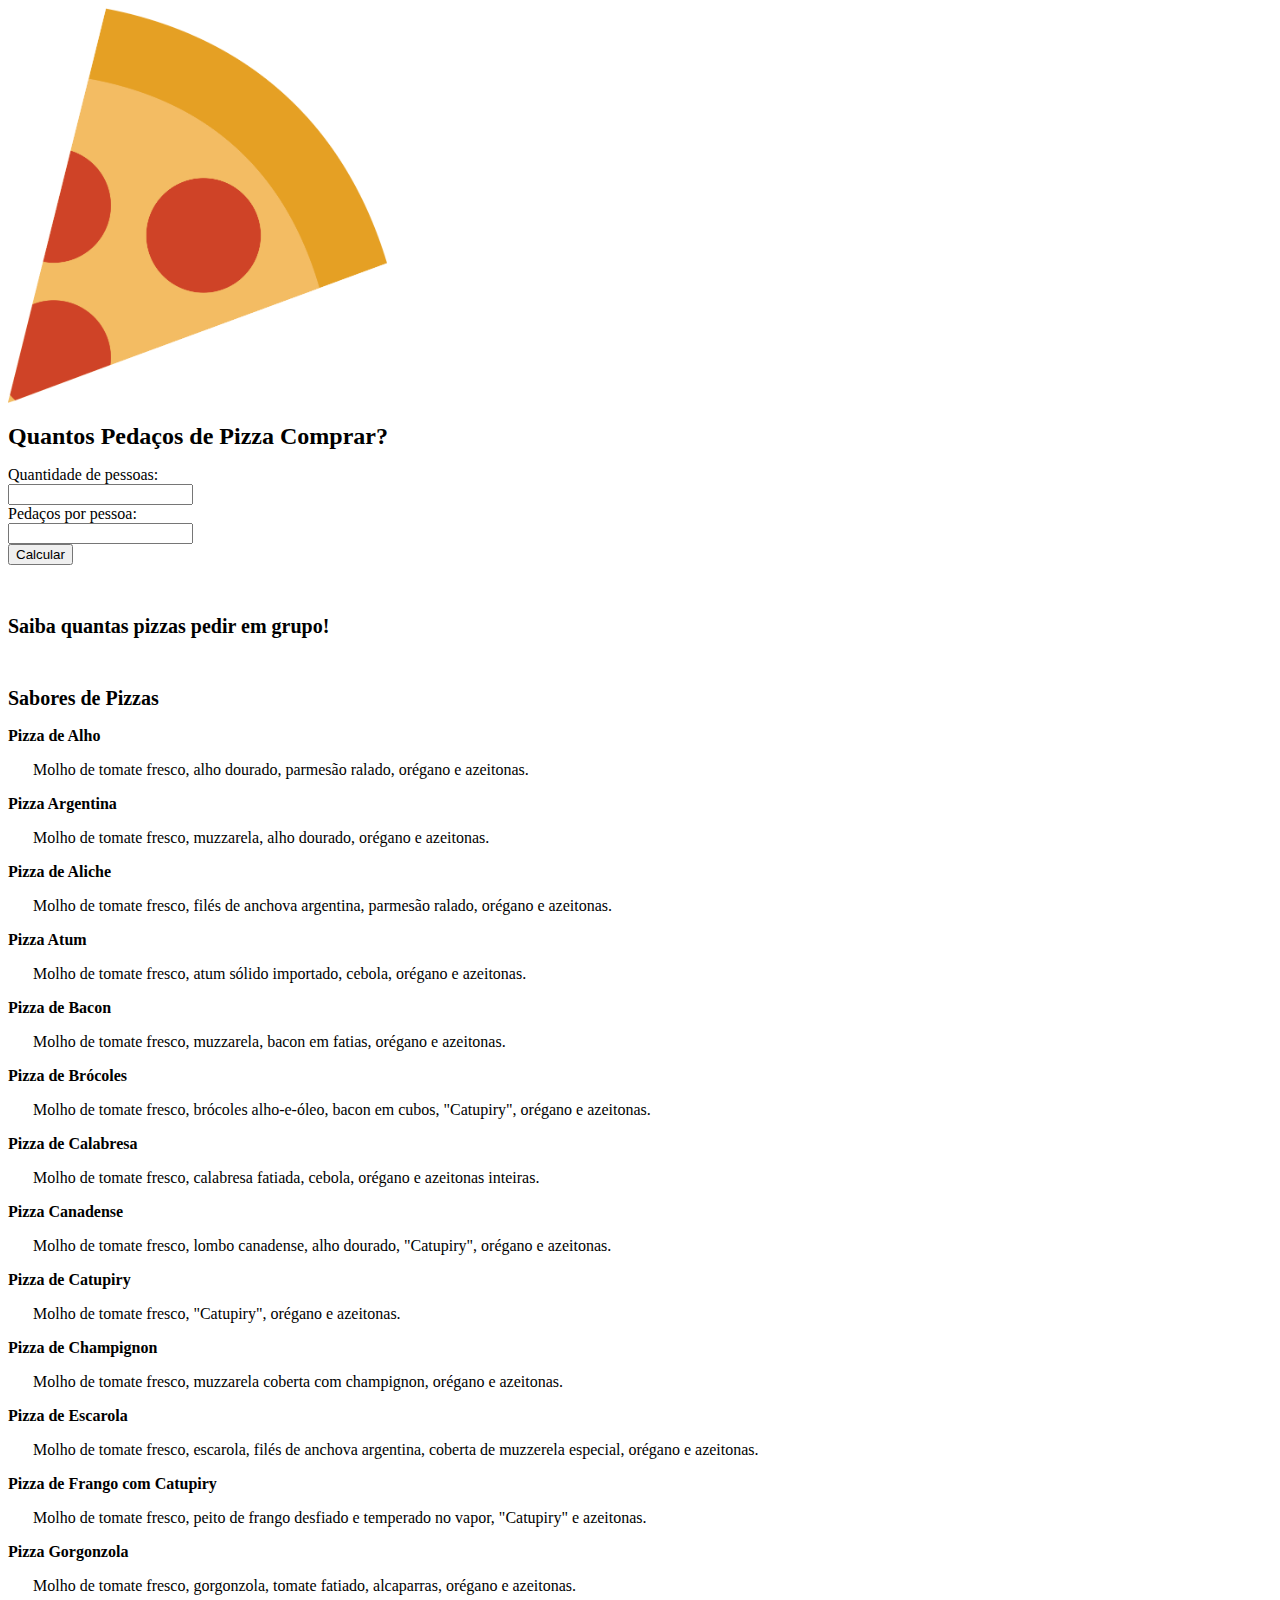
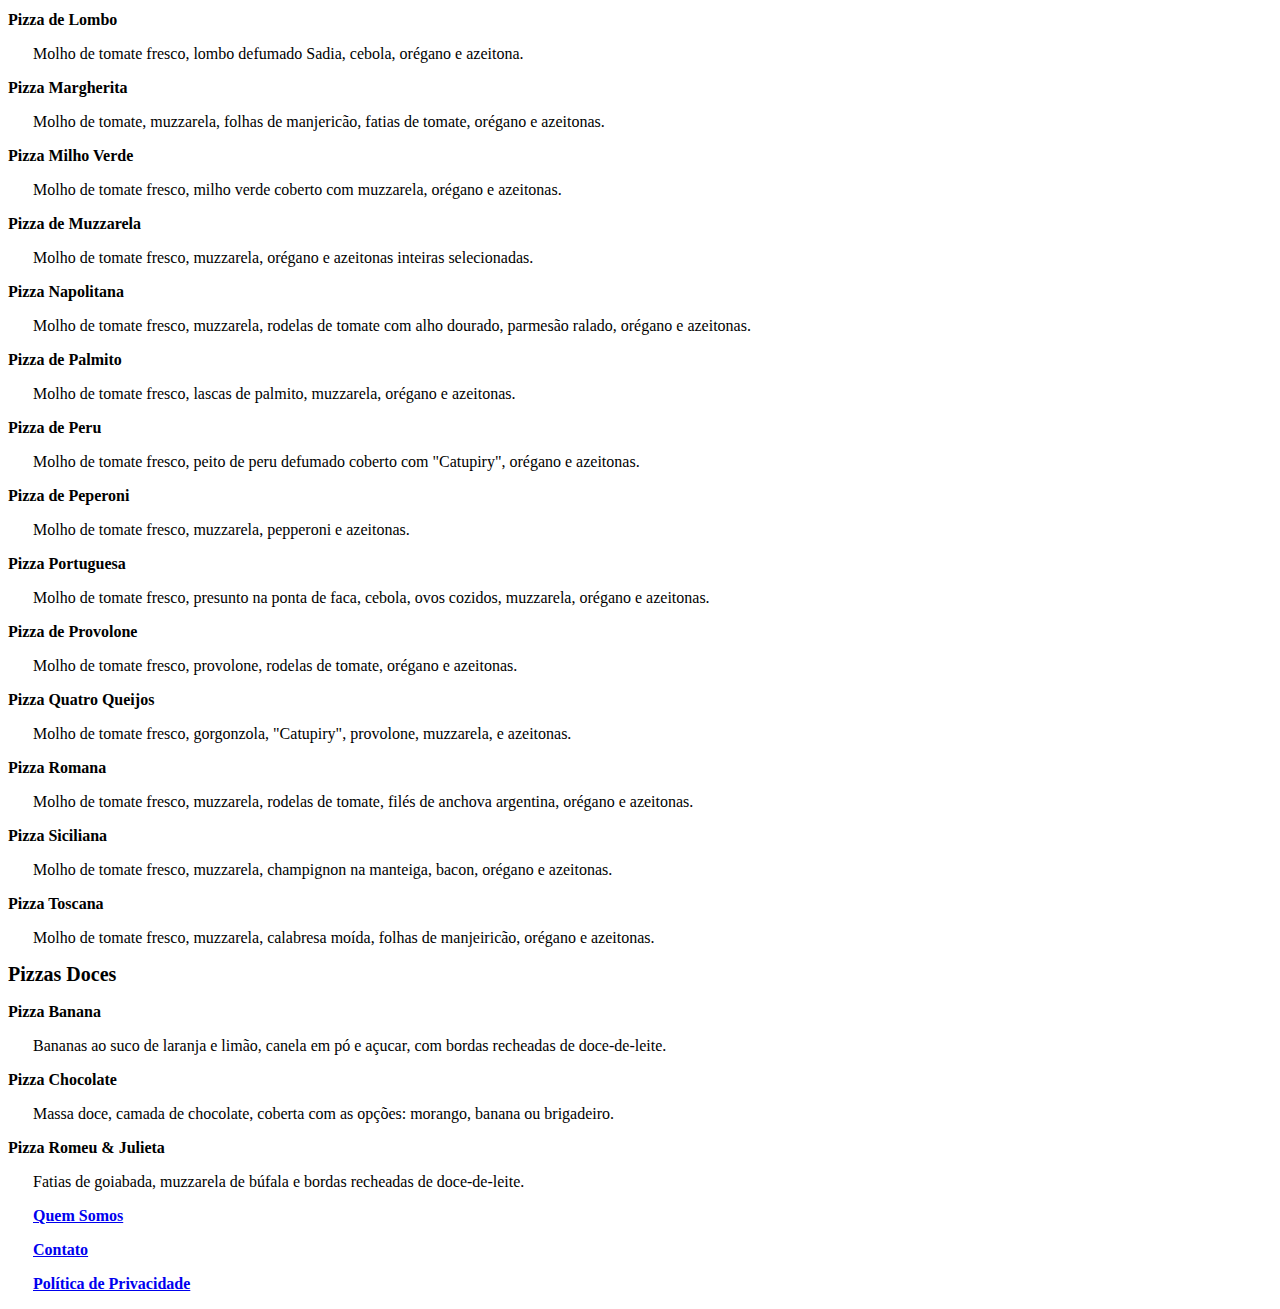
<file: index.html>
<!DOCTYPE html>
<html>
<head>
	<meta charset="utf-8">
	<meta name="author" content="Jessika Gomes">
	<meta name="description" content="Calculadora de Pizzas - Quantas Pizzas Pedir">
	<meta name="keywords" content="pizza, pizzas, pedaços, quanto, quantas, pedir pizza em grupo, calcular, calculadora, toscana, romana, calabresa, peperoni, portuguesa, aliche, Margherita,Siciliana">
	<meta name="robots" content="index,follow">
	<meta name="distribuition" content="Global">
	<meta name="viewport" content="width=device-width, initial-scale=1">
	<meta property="og:title" content="Pizza Calculator" />
	<meta property="og:image" content="https://pizzacalculator.online/calcular_pizza_para_grupo.png" />
	<script data-ad-client="ca-pub-3190029347859734" async src="https://pagead2.googlesyndication.com/pagead/js/adsbygoogle.js"></script>
	<link rel="stylesheet" href="https://cdn.jsdelivr.net/npm/bootstrap@4.6.0/dist/css/bootstrap.min.css" integrity="sha384-B0vP5xmATw1+K9KRQjQERJvTumQW0nPEzvF6L/Z6nronJ3oUOFUFpCjEUQouq2+l" crossorigin="anonymous">
	<link rel="stylesheet" href="style.css">
	<title>Pizza Calculator</title>
	<link rel="shortcut icon" href="/favicon.png">
</head>
<script src="pizza.js"></script>

<body>
<div class="container text-center">
	<header class="row mt-5 mb-4">
		<div class="col-lg-4 col-xs-0"></div>
		<div class="col-lg-4 col-xs-12"><img src="calcular_pizza_para_grupo.png" alt="Quantos_pedacos_de_pizza" class="img-fluid" id="logo"></div>
		<div class="col-lg-4 col-xs-0"></div>
		<div class="col-lg-4 col-xs-0"></div>
		<div class="col-lg-4 col-xs-12"><h1 class="mt-3">Quantos Pedaços de Pizza Comprar?</h1></div>
		<div class="col-lg-4 col-xs-0"></div>
	</header>
<form id="form">
	<div class="row">
		<div class="col-lg-4 col-xs-2"></div>
		<div class="form-group col-lg-4 col-xs-8">
			<label class="https://www.remove.bg/pt-br/upload">Quantidade de pessoas:</label><br>
			<input type="number" class="form-control-lg" id="qtdPessoas" name="qtdPessoas">
		</div>
		<div class="col-lg-4 col-xs-2"></div>
	</div>
	<div class="row">
		<div class="col-lg-4 col-xs-2"></div>
		<div class="form-group col-lg-4 col-xs-8">
			<label class="https://www.remove.bg/pt-br/upload">Pedaços por pessoa:</label><br>
			<input type="number"  class="form-control-lg" id="qtdPedacos" name="qtdPedacos">
		</div>
		<div class="col-lg-4 col-xs-2"></div>
	</div>
	<button type="button" class="btn btn-dark btn-lg mt-4" onclick="calcularPizza()">Calcular</button>
	<h4 class="mt-4" id="tPizza"><br>Saiba quantas pizzas pedir em grupo!<br><br>
	</h4>
</form>
<div class="row mt-5 mt-5">
		<div class="col-lg-3 col-xs-0"></div>
		<div class="col-lg-6 col-xs-12">
			<h2 class="mb-5">Sabores de Pizzas</h2>
			<h3>Pizza de Alho</h3>
			<p>Molho de tomate fresco, alho dourado, parmesão ralado, orégano e azeitonas.</p>

			<h3>Pizza Argentina</h3>
			<p>Molho de tomate fresco, muzzarela, alho dourado, orégano e azeitonas.</p>

			<h3>Pizza de Aliche</h3>
			<p>Molho de tomate fresco, filés de anchova argentina, parmesão ralado, orégano e azeitonas.</p>

			<h3>Pizza Atum</h3>
			<p>Molho de tomate fresco, atum sólido importado, cebola, orégano e azeitonas.</p>

			<h3>Pizza de Bacon</h3>
			<p>Molho de tomate fresco, muzzarela, bacon em fatias, orégano e azeitonas.</p>

			<h3>Pizza de Brócoles</h3>
			<p>Molho de tomate fresco, brócoles alho-e-óleo, bacon em cubos, "Catupiry", orégano e azeitonas.</p>

			<h3>Pizza de Calabresa</h3>
			<p>Molho de tomate fresco, calabresa fatiada, cebola, orégano e azeitonas inteiras.</p>

			<h3>Pizza Canadense</h3>
			<p>Molho de tomate fresco, lombo canadense, alho dourado, "Catupiry", orégano e azeitonas.</p>

			<h3>Pizza de Catupiry</h3>
			<p>Molho de tomate fresco, "Catupiry", orégano e azeitonas.</p>

			<h3>Pizza de Champignon</h3>
			<p>Molho de tomate fresco, muzzarela coberta com champignon, orégano e azeitonas.</p>

			<h3>Pizza de Escarola</h3>
			<p>Molho de tomate fresco, escarola, filés de anchova argentina, coberta de muzzerela especial, orégano e azeitonas.</p>

			<h3>Pizza de Frango com Catupiry</h3>
			<p>Molho de tomate fresco, peito de frango desfiado e temperado no vapor, "Catupiry" e azeitonas.</p>

			<h3>Pizza Gorgonzola</h3>
			<p>Molho de tomate fresco, gorgonzola, tomate fatiado, alcaparras, orégano e azeitonas.</p>

			<h3>Pizza de Lombo</h3>
			<p>Molho de tomate fresco, lombo defumado Sadia, cebola, orégano e azeitona.</p>

			<h3>Pizza Margherita</h3>
			<p>Molho de tomate, muzzarela, folhas de manjericão, fatias de tomate, orégano e azeitonas.</p>

			<h3>Pizza Milho Verde</h3>
			<p>Molho de tomate fresco, milho verde coberto com muzzarela, orégano e azeitonas.</p>

			<h3>Pizza de Muzzarela</h3>
			<p>Molho de tomate fresco, muzzarela, orégano e azeitonas inteiras selecionadas.</p>

			<h3>Pizza Napolitana</h3>
			<p>Molho de tomate fresco, muzzarela, rodelas de tomate com alho dourado, parmesão ralado, orégano e azeitonas.</p>

			<h3>Pizza de Palmito</h3>
			<p>Molho de tomate fresco, lascas de palmito, muzzarela, orégano e azeitonas.</p>

			<h3>Pizza de Peru</h3>
			<p>Molho de tomate fresco, peito de peru defumado coberto com "Catupiry", orégano e azeitonas.</p>

			<h3>Pizza de Peperoni</h3>
			<p>Molho de tomate fresco, muzzarela, pepperoni e azeitonas.</p>

			<h3>Pizza Portuguesa</h3>
			<p>Molho de tomate fresco, presunto na ponta de faca, cebola, ovos cozidos, muzzarela, orégano e azeitonas.</p>

			<h3>Pizza de Provolone</h3>
			<p>Molho de tomate fresco, provolone, rodelas de tomate, orégano e azeitonas.</p>

			<h3>Pizza Quatro Queijos</h3>
			<p>Molho de tomate fresco, gorgonzola, "Catupiry", provolone, muzzarela, e azeitonas.</p>

			<h3>Pizza Romana</h3>
			<p>Molho de tomate fresco, muzzarela, rodelas de tomate, filés de anchova argentina, orégano e azeitonas.</p>

			<h3>Pizza Siciliana</h3>
			<p>Molho de tomate fresco, muzzarela, champignon na manteiga, bacon, orégano e azeitonas.</p>

			<h3>Pizza Toscana</h3>
			<p>Molho de tomate fresco, muzzarela, calabresa moída, folhas de manjeiricão, orégano e azeitonas.</p>

			<h2 class="mb-5 mt-5">Pizzas Doces</h2>

			<h3>Pizza Banana</h3>
			<p>Bananas ao suco de laranja e limão, canela em pó e açucar, com bordas recheadas de doce-de-leite.</p>

			<h3>Pizza Chocolate</h3>
			<p>Massa doce, camada de chocolate, coberta com as opções: morango, banana ou brigadeiro.</p>

			<h3>Pizza Romeu & Julieta</h3>
			<p>Fatias de goiabada, muzzarela de búfala e bordas recheadas de doce-de-leite.</p>
		</div>
		<div class="col-lg-3 col-xs-0"></div>
	</div>
<footer class="row mt-5 mb-4">
	<div class="col-lg-4 col-xs-12"><a href="about.html" class="text-decoration-none" ><p class="text-center text-dark"><b>Quem Somos</b></p></a></div>
	<div class="col-lg-4 col-xs-12"><a href="mailto: jessika.gpires@gmail.com" class="text-decoration-none" ><p class="text-center text-dark"><b>Contato</b></p></a></div>
	<div class="col-lg-4 col-xs-12"><a href="privacidade.html" class="text-decoration-none" ><p class="text-center text-dark"><b>Política de Privacidade</b></p></a></div>
	</footer>
</div>
</body>
</html>
</file>
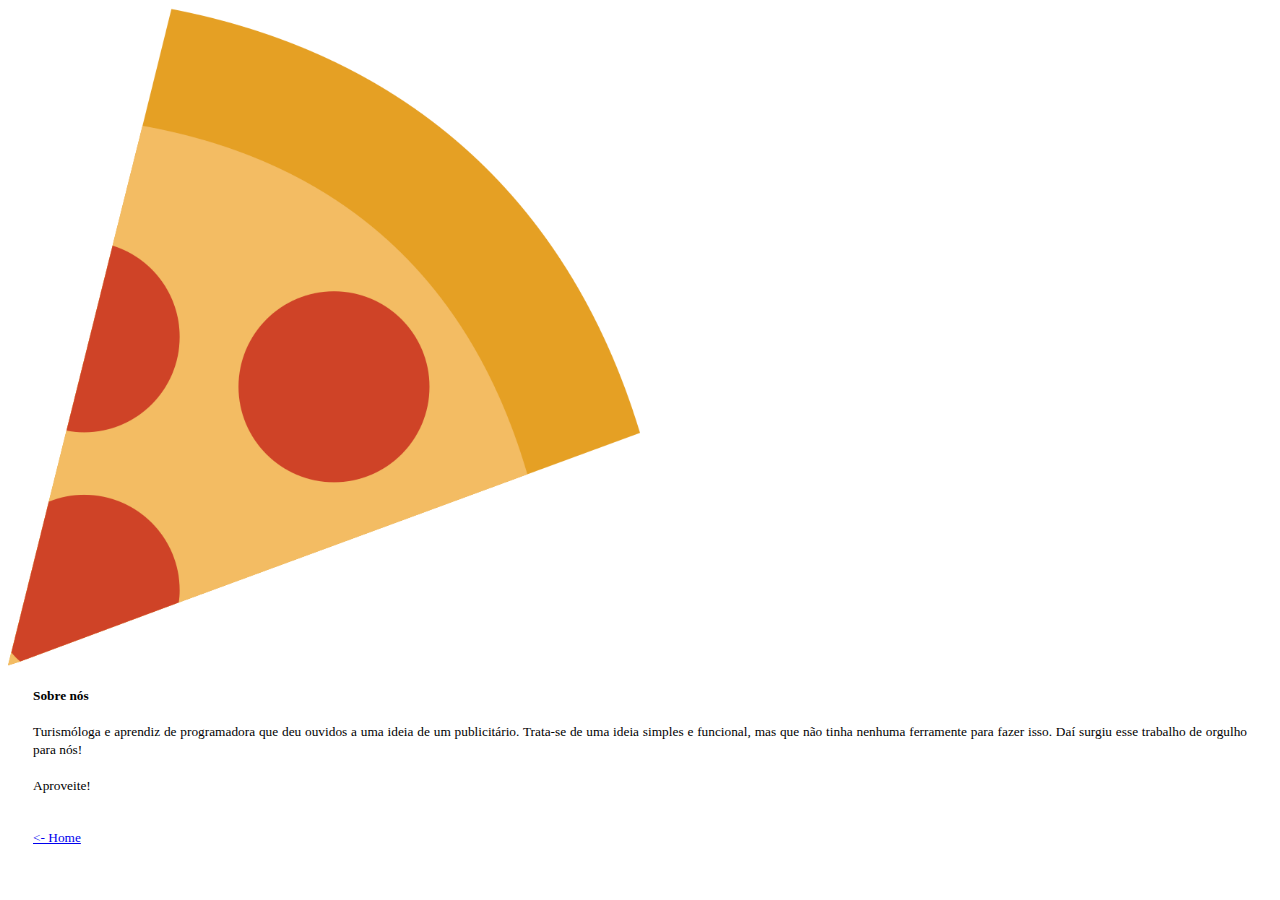
<file: about.html>
<!DOCTYPE html>
<html>
<head>
	<meta charset="utf-8">
	<meta name="author" content="Jessika Gomes">
	<meta name="description" content="Calculadora de Pizzas - Quantas Pizzas Pedir">
	<meta name="keywords" content="pizza, pizzas, pedaços, quanto, quantas, pedir pizza em grupo, calcular, calculadora, toscana, romana, calabresa, peperoni, portuguesa, aliche, Margherita,Siciliana">
	<meta name="robots" content="index,follow">
	<meta name="distribuition" content="Global">
	<meta name="viewport" content="width=device-width, initial-scale=1">
	<meta property="og:title" content="Pizza Calculator" />
	<meta property="og:image" content="https://pizzacalculator.online/calcular_pizza_para_grupo.png" />
	<script data-ad-client="ca-pub-3190029347859734" async src="https://pagead2.googlesyndication.com/pagead/js/adsbygoogle.js"></script>
	<link rel="stylesheet" href="https://cdn.jsdelivr.net/npm/bootstrap@4.6.0/dist/css/bootstrap.min.css" integrity="sha384-B0vP5xmATw1+K9KRQjQERJvTumQW0nPEzvF6L/Z6nronJ3oUOFUFpCjEUQouq2+l" crossorigin="anonymous">
	<link rel="stylesheet" href="style.css">
	<title>Pizza Calculator</title>
	<link rel="shortcut icon" href="/favicon.png">
</head>
<script src="pizza.js"></script>

<body>
<div class="container-fluid">
	<div class="row mt-5">
		<div class="col-md-2 col-lg-2 col-sm-0 col-xs-0"></div>
		<div class="col-md-4 col-lg-4 col-sm-12 col-xs-12 p-3">
			<img src="calcular_pizza_para_grupo.png" style="width:50%;">
		</div>
		<div class="col-md-4 col-lg-4 col-sm-12 col-xs-12 p-3">
			<p><small><b>Sobre nós</b><br><br>Turismóloga e aprendiz de programadora que deu ouvidos a uma ideia de um publicitário.
				Trata-se de uma ideia simples e funcional, mas que não tinha nenhuma ferramente para fazer isso. Daí surgiu esse trabalho de orgulho para nós!<br><br>Aproveite!<br><br></small></p>
		</div>
		<div class="col-md-2 col-lg-2 col-sm-0 col-xs-0"></div>
	</div>
	<!--paginacao-->
	<div class="row ml-2 mr-2 mt-3 mb-5">
		<div class="col-lg-3 col-xs-0"></div>
		<div class="col-lg-3 col-xs-0"><a href="index.html" class="text-decoration-none"><p class="text-right text-dark"><small><- Home</small></p></a></div>
		<div class="col-lg-3 col-xs-0"></div>
	</div>
</div>
</body>
</html>
</file>
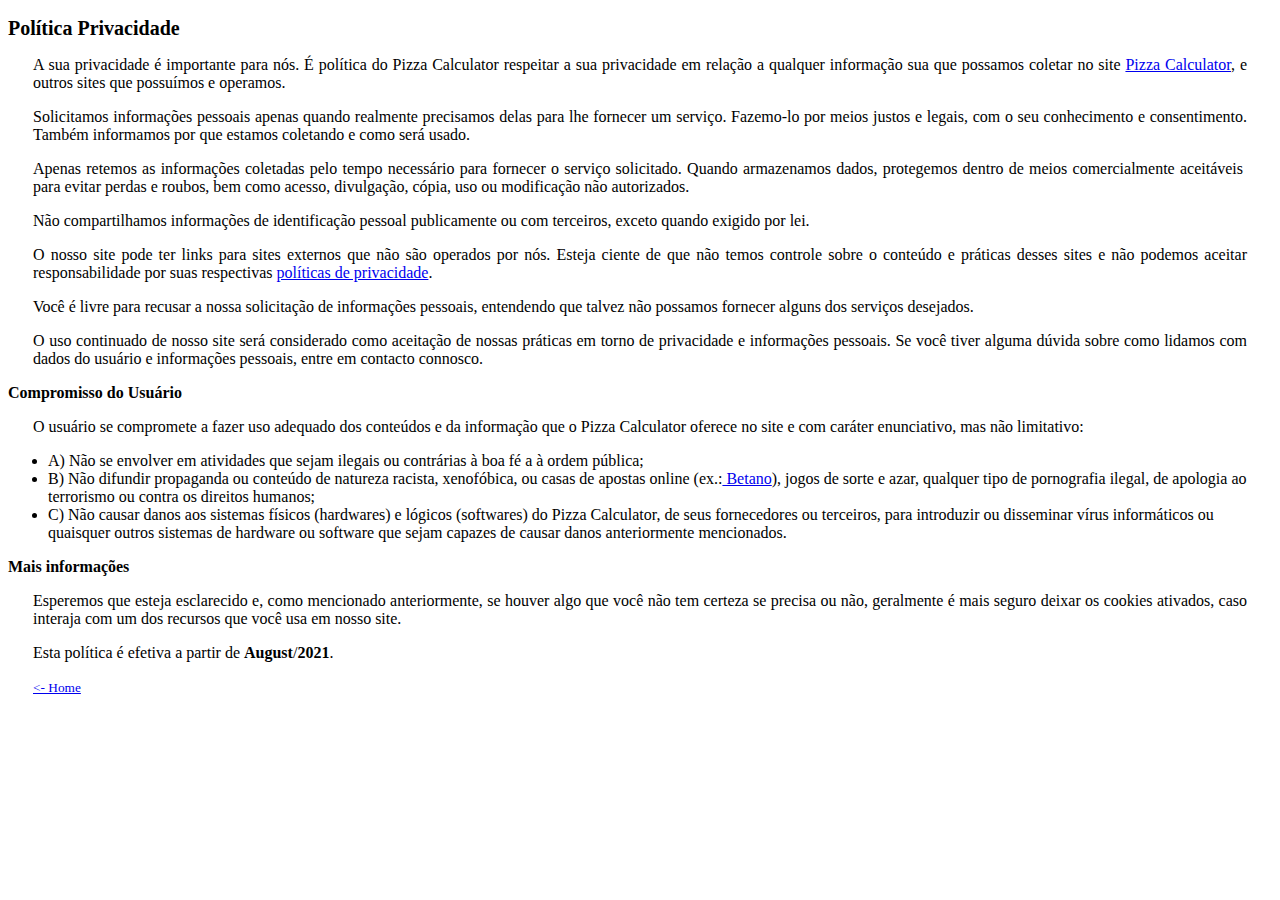
<file: privacidade.html>
<!DOCTYPE html>
<html>
<head>
	<meta charset="utf-8">
	<meta name="author" content="Jessika Gomes">
	<meta name="description" content="Calculadora de Pizzas - Quantas Pizzas Pedir">
	<meta name="keywords" content="pizza, pizzas, pedaços, quanto, quantas, pedir pizza em grupo, calcular, calculadora, toscana, romana, calabresa, peperoni, portuguesa, aliche, Margherita,Siciliana">
	<meta name="robots" content="index,follow">
	<meta name="distribuition" content="Global">
	<meta name="viewport" content="width=device-width, initial-scale=1">
	<meta property="og:title" content="Pizza Calculator" />
	<meta property="og:image" content="https://pizzacalculator.online/calcular_pizza_para_grupo.png" />
	<script data-ad-client="ca-pub-3190029347859734" async src="https://pagead2.googlesyndication.com/pagead/js/adsbygoogle.js"></script>
	<link rel="stylesheet" href="https://cdn.jsdelivr.net/npm/bootstrap@4.6.0/dist/css/bootstrap.min.css" integrity="sha384-B0vP5xmATw1+K9KRQjQERJvTumQW0nPEzvF6L/Z6nronJ3oUOFUFpCjEUQouq2+l" crossorigin="anonymous">
	<link rel="stylesheet" href="style.css">
	<title>Pizza Calculator</title>
	<link rel="shortcut icon" href="/favicon.png">
</head>
<script src="pizza.js"></script>

<body>
<div class="p-3">
<h2>Política Privacidade</h2>                    <p>A sua privacidade é importante para nós. É política do Pizza Calculator respeitar a sua privacidade em relação a qualquer informação sua que possamos coletar no site <a href=http://pizzacalculator.online/>Pizza Calculator</a>, e outros sites que possuímos e operamos.</p>                    <p>Solicitamos informações pessoais apenas quando realmente precisamos delas para lhe fornecer um serviço. Fazemo-lo por meios justos e legais, com o seu conhecimento e consentimento. Também informamos por que estamos coletando e como será usado.                    </p>                    <p>Apenas retemos as informações coletadas pelo tempo necessário para fornecer o serviço solicitado. Quando armazenamos dados, protegemos dentro de meios comercialmente aceitáveis ​​para evitar perdas e roubos, bem como acesso, divulgação, cópia, uso ou                        modificação não autorizados.</p>                    <p>Não compartilhamos informações de identificação pessoal publicamente ou com terceiros, exceto quando exigido por lei.</p>                    <p>O nosso site pode ter links para sites externos que não são operados por nós. Esteja ciente de que não temos controle sobre o conteúdo e práticas desses sites e não podemos aceitar responsabilidade por suas respectivas <a href='https://politicaprivacidade.com' target='_BLANK'>políticas de privacidade</a>.                    </p>                    <p>Você é livre para recusar a nossa solicitação de informações pessoais, entendendo que talvez não possamos fornecer alguns dos serviços desejados.</p>                    <p>O uso continuado de nosso site será considerado como aceitação de nossas práticas em torno de privacidade e informações pessoais. Se você tiver alguma dúvida sobre como lidamos com dados do usuário e informações pessoais, entre em contacto connosco.</p>                                        <h3>Compromisso do Usuário</h3>                                <p>O usuário se compromete a fazer uso adequado dos conteúdos e da informação que o Pizza Calculator oferece no site e com caráter enunciativo, mas não limitativo:</p>                                        <ul>                        <li>A) Não se envolver em atividades que sejam ilegais ou contrárias à boa fé a à ordem pública;</li>                        <li>B) Não difundir propaganda ou conteúdo de natureza racista, xenofóbica, ou casas de apostas online (ex.:<a href='https://ondeapostar.pt/review/betano/'> Betano</a>), jogos de sorte e azar, qualquer tipo de pornografia ilegal, de apologia ao terrorismo ou contra os direitos humanos;</li>                        <li>C) Não causar danos aos sistemas físicos (hardwares) e lógicos (softwares) do Pizza Calculator, de seus fornecedores ou terceiros, para introduzir ou disseminar vírus informáticos ou quaisquer outros sistemas de hardware ou software que sejam capazes de causar danos anteriormente mencionados.</li>                    </ul>                                        <h3>Mais informações</h3>                    <p>Esperemos que esteja esclarecido e, como mencionado anteriormente, se houver algo que você não tem certeza se precisa ou não, geralmente é mais seguro deixar os cookies ativados, caso interaja com um dos recursos que você usa em nosso site.</p>                    <p>Esta política é efetiva a partir de <strong>August</strong>/<strong>2021</strong>.</p>
	</div>
<!--paginacao-->
<div class="row ml-2 mr-2 mt-3 mb-5">
	<div class="col-lg-3 col-xs-0"></div>
	<div class="col-lg-3 col-xs-0"><a href="index.html" class="text-decoration-none"><p class="text-right text-dark"><small><- Home</small></p></a></div>
	<div class="col-lg-3 col-xs-0"></div>
</div>
</body>
</html>
</file>
<file: style.css>
#logo {
    width:30%;
}
h1{
    font-size: 24px;
}

h2{
    font-size: 20px;
}

h3{
    font-size: 16px;
}

h4{
   font-size: 20px; 
}

p{
    padding-right: 25px;
    padding-left: 25px;
    text-align: justify;
}
</file>
